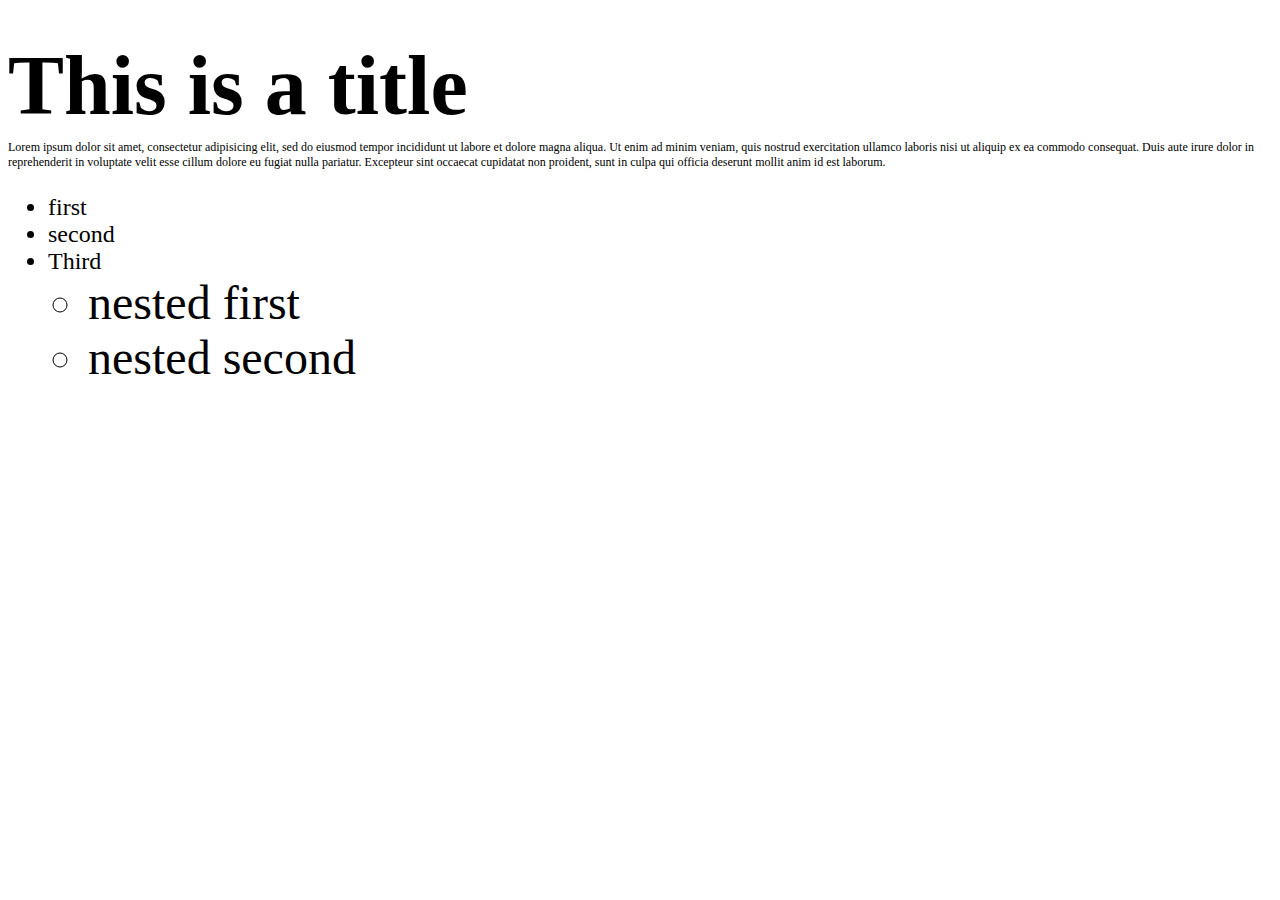
<file: Ems-Rems/ems.html>
<!DOCTYPE html>
<html>
<head>
	<title></title>
	<style type="text/css">
		/*to use browser size, must start with percent font-size on the root element */
	html{font-size: 100%; /*this will start is at 16 px */}
	/*I want my h1 to be 84px but in ems
	math is desired/default
	84/16=5.25

	I want the line-height to be 60px
	60/84 = .714 

	I want a margin bottom to be only 24px
	24/84 = .285em
*/

	
	h1{font-size: 5.25em;
		line-height:0.714em;
		margin-bottom:  0.285em;}
		/*I want the ul to be 32 px
		desired/default
		32 / 15*/
ul{font-size: 2em;}
/*What if i want my default font size to be only 12px instead of 16px
12 / 16 = 0.75*/
html{font-size: 75%;}
h1{font-size: 7em;}
	</style>



</head>
<body>
<h1>
	This is a title
</h1>
<p>Lorem ipsum dolor sit amet, consectetur adipisicing elit, sed do eiusmod
tempor incididunt ut labore et dolore magna aliqua. Ut enim ad minim veniam,
quis nostrud exercitation ullamco laboris nisi ut aliquip ex ea commodo
consequat. Duis aute irure dolor in reprehenderit in voluptate velit esse
cillum dolore eu fugiat nulla pariatur. Excepteur sint occaecat cupidatat non
proident, sunt in culpa qui officia deserunt mollit anim id est laborum.</p>

<ul>
	<li>first</li>
	<li>second</li>
	<li>Third
		<ul>
			<li>nested first</li>
			<li>nested second</li>
		</ul>
	</li>
</ul>
</body>
</html>
</file>
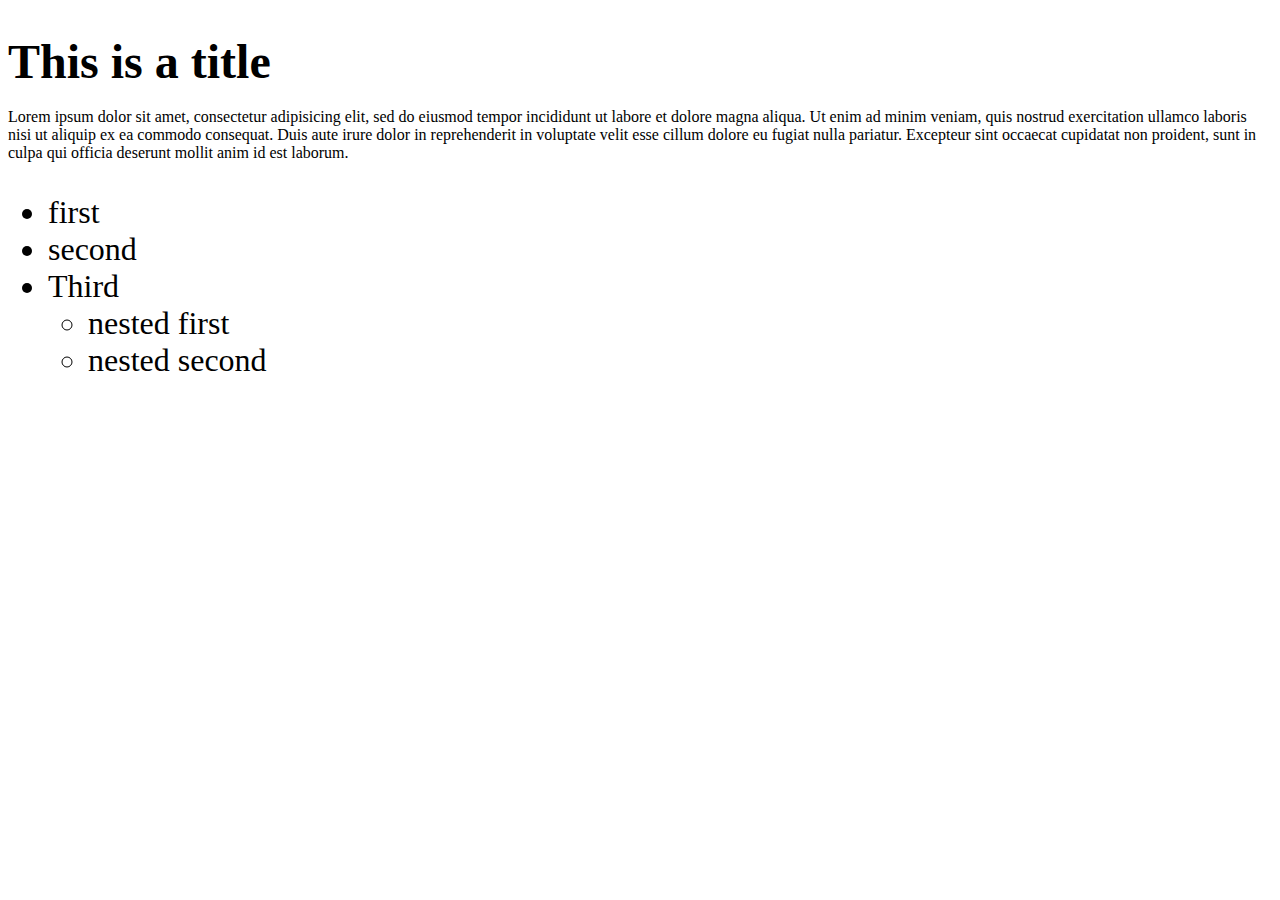
<file: Ems-Rems/rems.html>
<!DOCTYPE html>
<html>
<head>
	<title></title>
	<style type="text/css">
		/*to use browser size, must start with percent font-size on the root element */
	html{font-size: 100%; /*this will start is at 16 px */}
/*default is always the root element size - in this case its 16px*/

/*I want h1 to be 48
desired/default
48/16=3
*/

/*I want line height to be 60
desired/default
60/16=3.75*/

/*I want line height to be 12
desired/default
12/16=.75*/
h1{font-size: 3rem;
line-height: 3.75rem;
margin-bottom: .75rem;
}
ul{
	font-size: 32px;
	font-size: 2rem;
}
</style>



</head>
<body>
<h1>
	This is a title
</h1>
<p>Lorem ipsum dolor sit amet, consectetur adipisicing elit, sed do eiusmod
tempor incididunt ut labore et dolore magna aliqua. Ut enim ad minim veniam,
quis nostrud exercitation ullamco laboris nisi ut aliquip ex ea commodo
consequat. Duis aute irure dolor in reprehenderit in voluptate velit esse
cillum dolore eu fugiat nulla pariatur. Excepteur sint occaecat cupidatat non
proident, sunt in culpa qui officia deserunt mollit anim id est laborum.</p>

<ul>
	<li>first</li>
	<li>second</li>
	<li>Third
		<ul>
			<li>nested first</li>
			<li>nested second</li>
		</ul>
	</li>
</ul>
</body>
</html>
</file>
